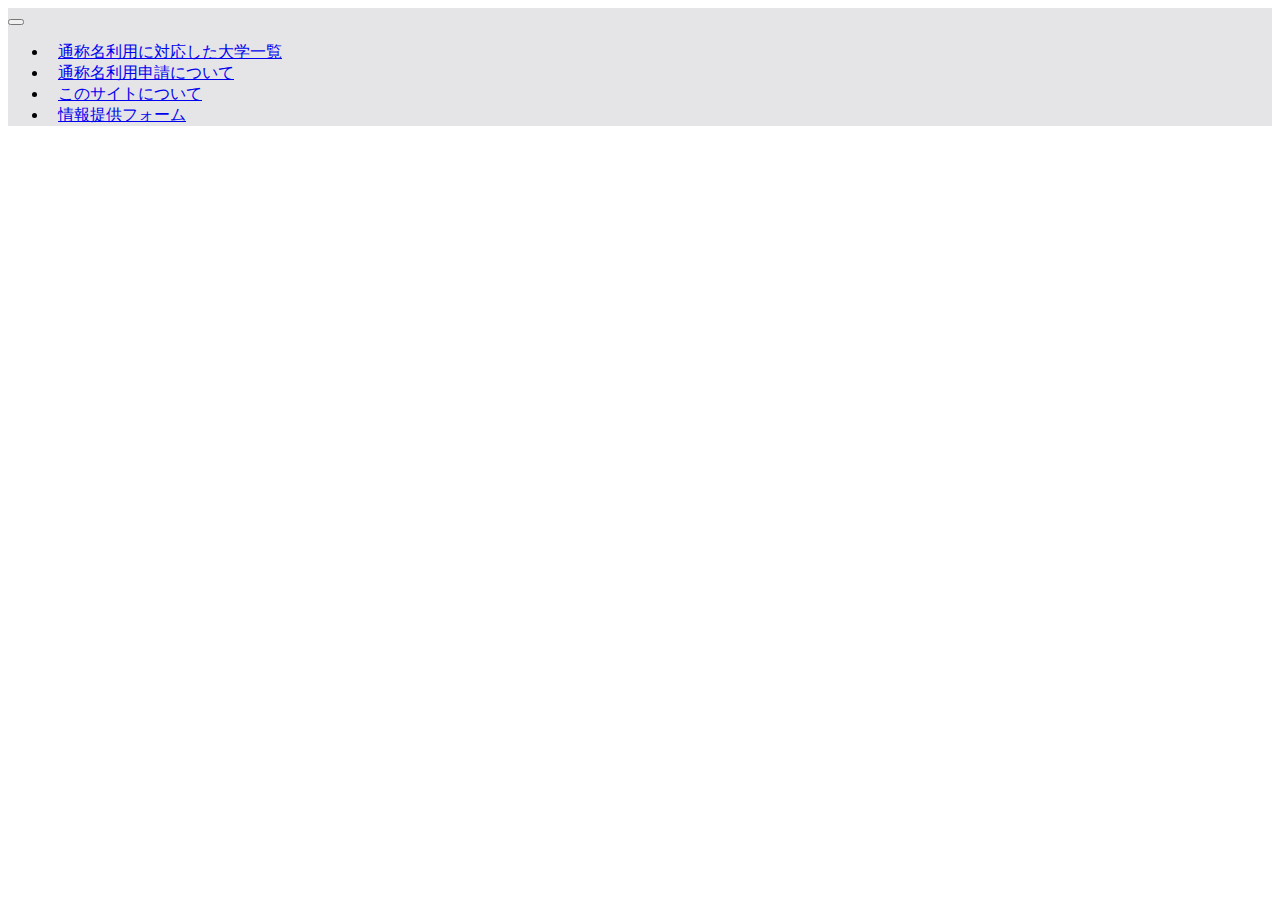
<file: index.html>
<!doctype html>
<html lang="ja">
	<head>
    <meta charset="UTF-8">
  	<meta name="viewport" content="width=device-width, initial-scale=1, shrink-to-fit=no">
  	<title>Bootstrap サンプル</title>

    <!-- BootStrapのCSSの読み込み -->
    <link
			rel="stylesheet"
			href="https://stackpath.bootstrapcdn.com/bootstrap/4.5.0/css/bootstrap.min.css"
			integrity="sha384-9aIt2nRpC12Uk9gS9baDl411NQApFmC26EwAOH8WgZl5MYYxFfc+NcPb1dKGj7Sk"
			crossorigin="anonymous"
  	/>
		
		<!-- jQueryの読み込み -->
		<script 
			src="https://code.jquery.com/jquery-3.6.0.min.js" 
			integrity="sha256-/xUj+3OJU5yExlq6GSYGSHk7tPXikynS7ogEvDej/m4=" 
			crossorigin="anonymous">
		</script>
    <!-- PopperのJSの読み込み -->
		<script
			src="https://cdn.jsdelivr.net/npm/popper.js@1.16.0/dist/umd/popper.min.js"
			integrity="sha384-Q6E9RHvbIyZFJoft+2mJbHaEWldlvI9IOYy5n3zV9zzTtmI3UksdQRVvoxMfooAo"
			crossorigin="anonymous"
  	></script>
		<!-- bootstrep 読み込み-->
		<script
			src="https://stackpath.bootstrapcdn.com/bootstrap/4.5.0/js/bootstrap.min.js"
			integrity="sha384-OgVRvuATP1z7JjHLkuOU7Xw704+h835Lr+6QL9UvYjZE3Ipu6Tp75j7Bh/kR0JKI"
			crossorigin="anonymous"
		></script>
    <!-- ユーザ定義のCSS,JSの読み込み -->
		<link href="style.css" rel="stylesheet">
		<script src="main.js"></script><!--共通化パーツ読み込み用-->

	</head>

	<body>
		<!--ヘッダー-->
		<script>header();</script>
		
  </body>
</html>
</file>
<file: style.css>
.navbar {
	background-color: #e5e4e6;
}

.nav-item {
	padding: 0px 5px;
}

.nav-link {
	padding: 0px 5px;
}

.splogo{
	font-size: 50;
}

.h1{
	color: #333333;
}
</file>
